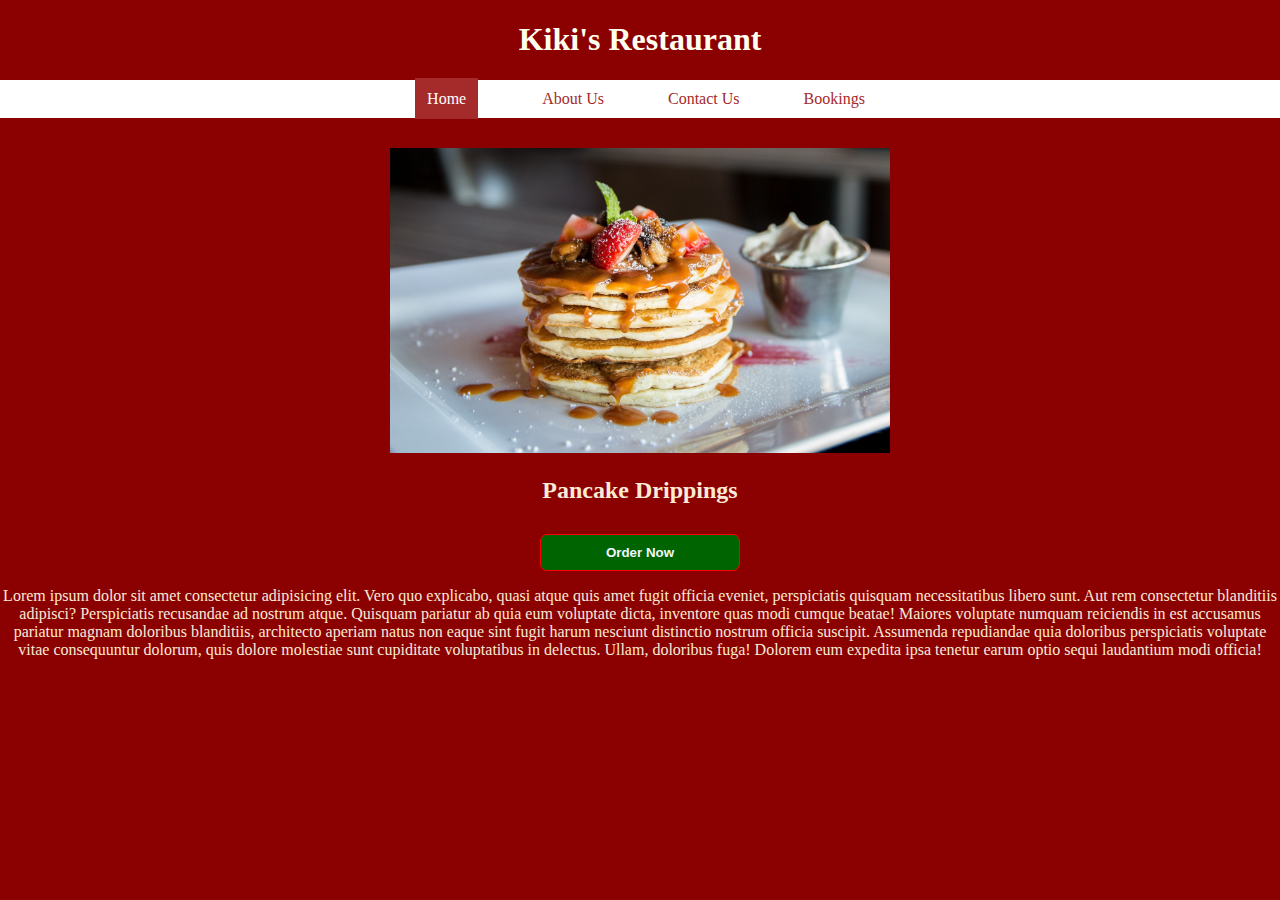
<file: index.html>
<!DOCTYPE html>
<html lang="en">
<head>
    <meta charset="UTF-8">
    <meta http-equiv="X-UA-Compatible" content="IE=edge">
    <meta name="viewport" content="width=device-width, initial-scale=1.0">
    <title>Document</title>
    <link rel="stylesheet" href="index.css">
</head>
<body>
    <h1 class="head">Kiki's Restaurant</h1>

<div class="links">
    <a class="active" href="index.html" >Home</a>
    <a href="aboutus.html">About Us</a>
    <a href="contactus.html">Contact Us</a>
    <a href="bookings.html">Bookings</a>
</div>

<div class="image">
    
    <a href="http://royalresidence.net/"> 
        <img src="images/food.jpg" alt="">
    </a>
</div>

<h2>Pancake Drippings</h2>
<div class="image">
    <button class="button">Order Now</button>

</div>
<p>Lorem ipsum dolor sit amet consectetur adipisicing elit. Vero quo explicabo, quasi atque quis amet fugit officia eveniet, perspiciatis quisquam necessitatibus libero sunt. Aut rem consectetur blanditiis adipisci? Perspiciatis recusandae ad nostrum atque. Quisquam pariatur ab quia eum voluptate dicta, inventore quas modi cumque beatae! Maiores voluptate numquam reiciendis in est accusamus pariatur magnam doloribus blanditiis, architecto aperiam natus non eaque sint fugit harum nesciunt distinctio nostrum officia suscipit. Assumenda repudiandae quia doloribus perspiciatis voluptate vitae consequuntur dolorum, quis dolore molestiae sunt cupiditate voluptatibus in delectus. Ullam, doloribus fuga! Dolorem eum expedita ipsa tenetur earum optio sequi laudantium modi officia!</p>
   
</body>
</html>
</file>
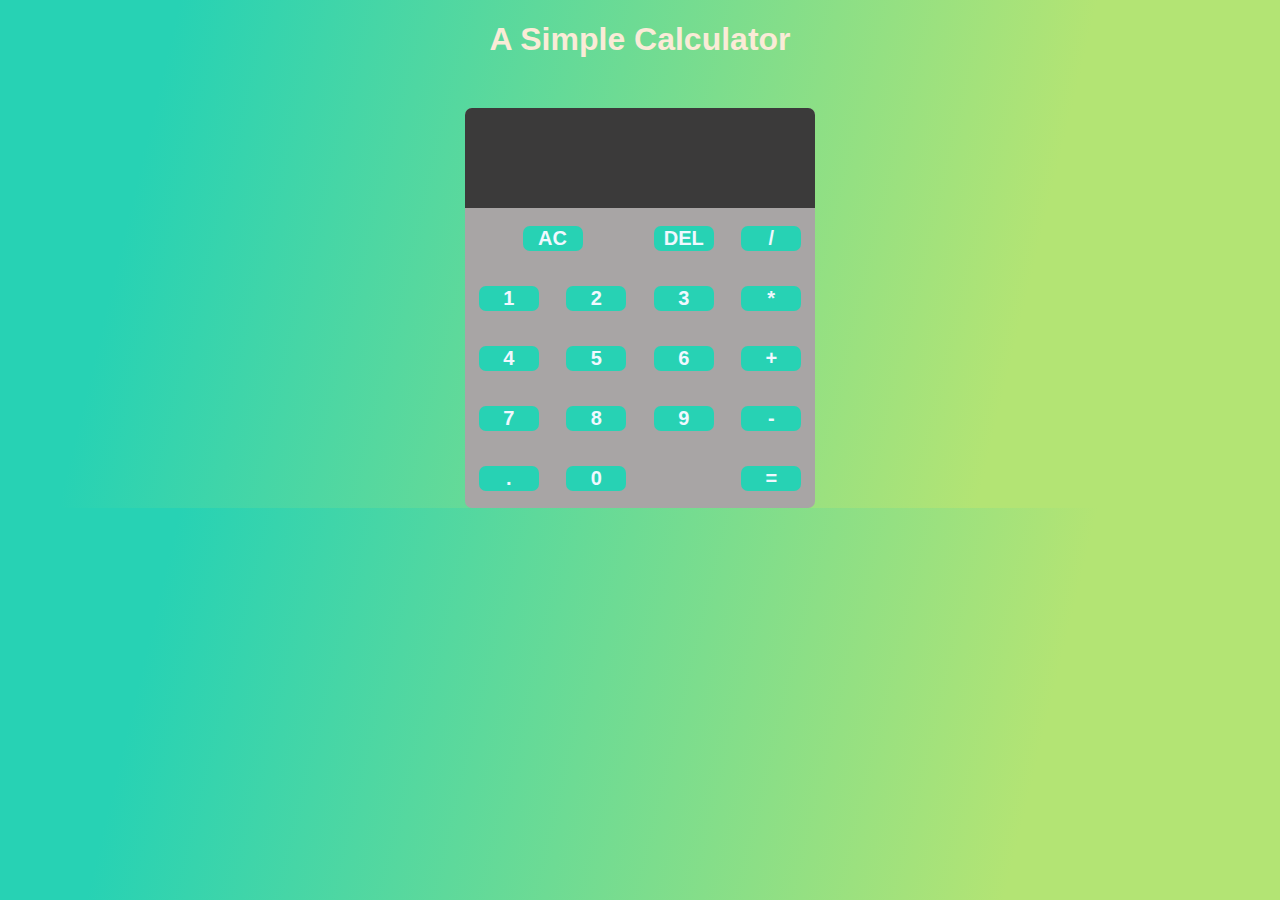
<file: calculator/index.html>
<!DOCTYPE html>
<html lang="en">
<head>
    <meta charset="UTF-8">
    <meta http-equiv="X-UA-Compatible" content="IE=edge">
    <meta name="viewport" content="width=device-width, initial-scale=1.0">
    <title>Calculator</title>
    <link rel="stylesheet" href="style.css">
</head>
<body>

    <h1>A Simple Calculator</h1>
   
    <div class="calculator">
        <div class="output">
     <div data-previous-operand class="previous-ans"></div>
    <div data-current-operand class="current-ans"></div>
        </div>

        <table>
            <tr>
<td colspan="2"><button data-all-clear>AC</button></td>
<td><button data-delete>DEL</button></td>
<td><button data-operation>/</button></td>
            </tr>
            <tr>
<td><button data-number>1</button></td>  
<td><button data-number>2</button></td>
<td><button data-number>3</button></td>
<td><button data-operation>*</button></td>
            </tr>
            <tr>
<td><button data-number>4</button></td>  
<td><button data-number>5</button></td>
<td><button data-number>6</button></td>
<td><button data-operation>+</button></td>
              </tr>
              <tr>
    <td><button data-number>7</button></td>  
    <td><button data-number>8</button></td>
    <td><button data-number>9</button></td>
<td><button data-operation>-</button></td>
              </tr>
              <tr>
    <td><button data-number>.</button></td>  
    <td><button data-number>0</button></td>
                <td></td>
    <td><button data-equals>=</button></td>
                <!-- <td><button>-</button></td> -->
              </tr>
        </table>
    </div>
    
    <script src="calculator.js"></script>
</body>
</html>
</file>
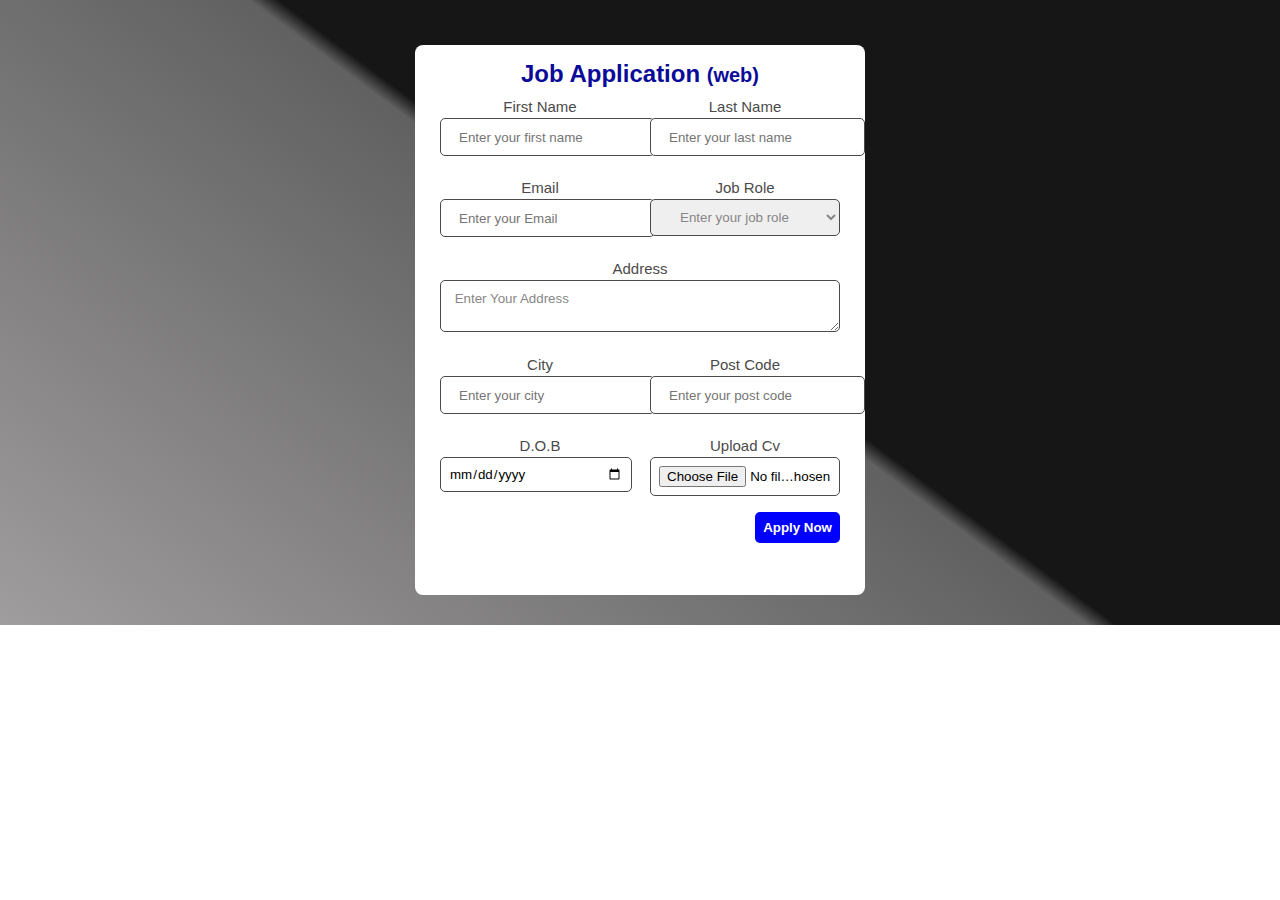
<file: form/index.html>
<!DOCTYPE html>
<html lang="en">
<head>
    <meta charset="UTF-8">
    <meta http-equiv="X-UA-Compatible" content="IE=edge">
    <meta name="viewport" content="width=device-width, initial-scale=1.0">
    <title>Document</title>
    <link rel="stylesheet" href="style.css">
</head>
<body>

    <div class="container">

        <div class="box">
    <h2 class="text">Job Application <small>(web)</small></h2>

    <form action="">
<div class="row">

<div class="col-6">
<div class="form-group">
<label for="">First Name</label>
<input class="form-control" type="text" name="" id="" placeholder="Enter your first name" required>
</div>
</div>

<div class="col-6 red" >
    <div class="form-group">
        <label for="">Last Name</label>
        <input class="form-control" type="text" name="" id="" placeholder="Enter your last name" required>
        </div>
</div>

<div class="col-6">
    <div class="form-group">
    <label for="">Email</label>
    <input class="form-control" type="email" name="" id="" placeholder="Enter your Email" required>
    </div>
    </div>


    <div class="col-6 red">
        <div class="form-group">
        <label for="">Job Role</label>
        <select name="" id="" >
    <option value="">Enter your job role</option>
    <option value="">Engineer</option>
    <option value="">Product Designer</option>
    <option value="">Web Developer</option>
        </select>
    
        </div>
        </div>

        <div class="col-12">
            <div class="form-group">
            <label for="">Address</label>
<textarea  name="" id="" cols="10" rows="2"> Enter Your Address</textarea>
            </div>
            </div>


            <div class="col-6">
                <div class="form-group">
                <label for="">City</label>
                <input class="form-control" type="text" name="" id="" placeholder="Enter your city" required>
                </div>
                </div>
                
                <div class="col-6 red" >
                    <div class="form-group">
            <label for="">Post Code</label>
<input class="form-control" type="number" name="" id="" placeholder="Enter your post code" required>
                        </div>
                </div>

                <div class="col-6">
                    <div class="form-group">
                    <label for="">D.O.B</label>
 <input class="form-controls" type="date" name="" id=""  required>
                    </div>
                    </div>
                    
                    <div class="col-6 red" >
                        <div class="form-group">
        <label for="">Upload Cv</label>
<input  type="file" name="" id=""  required>
                            </div>
                    </div>


                    <div class="col-12" >
                        <div class="btn">
      <button>Apply Now</button>
                            </div>
                    </div>





</div>
    </form>


        </div>
    </div>
    
</body>
</html>
</file>
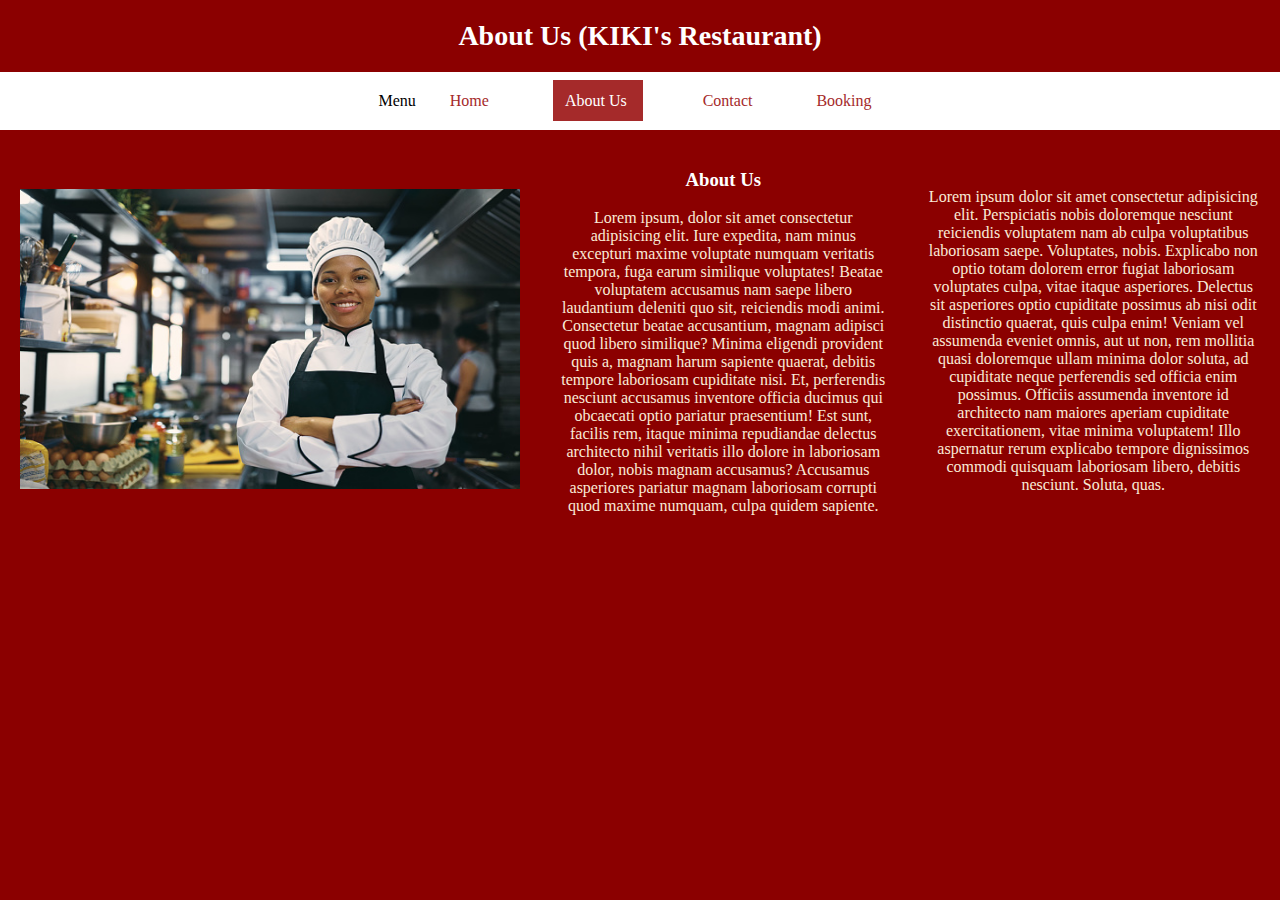
<file: aboutus.html>
<!DOCTYPE html>
<html lang="en">
<head>
    <meta charset="UTF-8">
    <meta http-equiv="X-UA-Compatible" content="IE=edge">
    <meta name="viewport" content="width=device-width, initial-scale=1.0">
    <title>Document</title>
    <link rel="stylesheet" href="index.css">
<style>

  table  tr td, th{
      padding: 20px;
      color:white;
      border:none ;
        
    }
    .bg{
        background: white;
    }
</style>
</head>
<body>
<center>
    <table class="links"  style="border-collapse:collapse; width: 100%; background: none;">
        <tr>
     <th colspan="3" style="font-size:28px;">About Us (KIKI's Restaurant)</th>
            
        </tr>
        <tr>
            <td colspan="3" class="bg">
             <span style="color:black">Menu</span>   
                <a href="index.html"> Home </a>
                <a href="aboutus.html" class="active">About Us  </a> 
                <a href="contactus.html">Contact </a>
                <a href="bookings.html"> Booking </a>
            </td>
            <!-- <td></td>
            <td></td> -->
          
        </tr>
        <tr>
            <td>
<img src="images/chef.jpg" alt="" width="500px" height="300px">
            </td>
            <td>
                <h3>About Us</h3>
<p>
    Lorem ipsum, dolor sit amet consectetur adipisicing elit. Iure expedita, nam minus excepturi maxime voluptate numquam veritatis tempora, fuga earum similique voluptates! Beatae voluptatem accusamus nam saepe libero laudantium deleniti quo sit, reiciendis modi animi. Consectetur beatae accusantium, magnam adipisci quod libero similique? Minima eligendi provident quis a, magnam harum sapiente quaerat, debitis tempore laboriosam cupiditate nisi. Et, perferendis nesciunt accusamus inventore officia ducimus qui obcaecati optio pariatur praesentium! Est sunt, facilis rem, itaque minima repudiandae delectus architecto nihil veritatis illo dolore in laboriosam dolor, nobis magnam accusamus? Accusamus asperiores pariatur magnam laboriosam corrupti quod maxime numquam, culpa quidem sapiente.
</p>
            </td>
            <td>
<p>
    Lorem ipsum dolor sit amet consectetur adipisicing elit. Perspiciatis nobis doloremque nesciunt reiciendis voluptatem nam ab culpa voluptatibus laboriosam saepe. Voluptates, nobis. Explicabo non optio totam dolorem error fugiat laboriosam voluptates culpa, vitae itaque asperiores. Delectus sit asperiores optio cupiditate possimus ab nisi odit distinctio quaerat, quis culpa enim! Veniam vel assumenda eveniet omnis, aut ut non, rem mollitia quasi doloremque ullam minima dolor soluta, ad cupiditate neque perferendis sed officia enim possimus. Officiis assumenda inventore id architecto nam maiores aperiam cupiditate exercitationem, vitae minima voluptatem! Illo aspernatur rerum explicabo tempore dignissimos commodi quisquam laboriosam libero, debitis nesciunt. Soluta, quas.
</p>
            </td>
        </tr>

    </table>
</center>

    <!-- <h1 class="head">ABOUT US</h1>
<div class="links">
    <a href="index.html">Home
    <a href="aboutus.html" class="active">About Us</a>
    <a href="contactus.html">Contact Us</a>
    <a href="bookings.html">Bookings</a>
</div> -->
    <!-- <p>Lorem ipsum dolor sit amet, consectetur adipisicing elit. Quos facilis dolorum beatae maxime, dolore distinctio delectus sequi dicta ea illum fugit eligendi blanditiis, molestias similique rerum a, quidem ducimus? Adipisci, facilis. Provident quo sint fuga eveniet, aliquam delectus sunt numquam mollitia libero, consectetur, adipisci minima qui! Eos sequi officiis ipsa autem. Aliquam incidunt nobis tenetur labore non id! Dicta eum fugit optio provident non et necessitatibus, magnam aliquam, deleniti placeat porro. Autem ipsam maiores cupiditate nobis nisi ex qui aliquid natus, iste omnis suscipit sit officiis pariatur minima amet aliquam dignissimos impedit quidem sequi accusamus provident, repellendus distinctio delectus? Dolorem!</p> -->
</body>
</html>
</file>
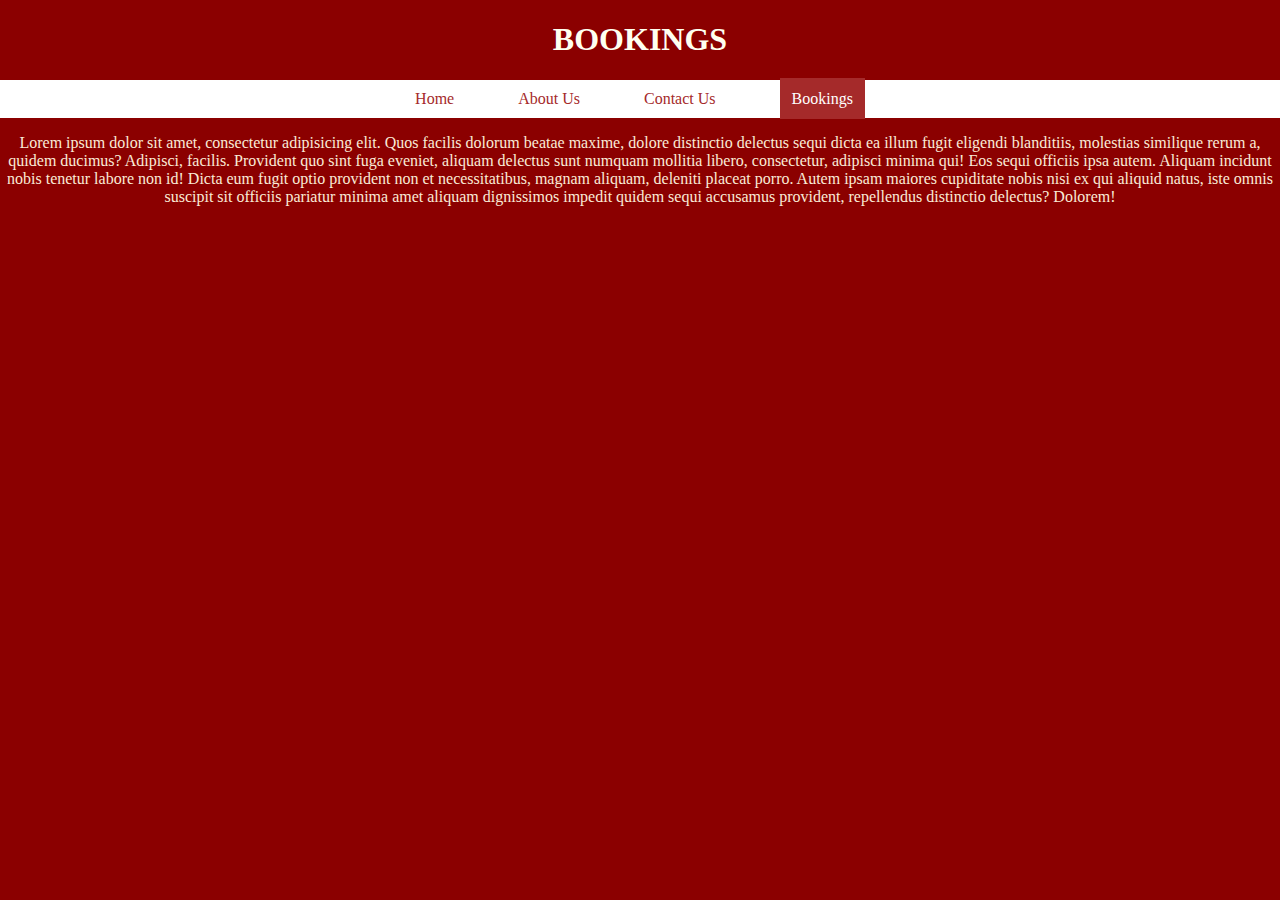
<file: bookings.html>
<!DOCTYPE html>
<html lang="en">
<head>
    <meta charset="UTF-8">
    <meta http-equiv="X-UA-Compatible" content="IE=edge">
    <meta name="viewport" content="width=device-width, initial-scale=1.0">
    <title>Document</title>
    <link rel="stylesheet" href="index.css">

</head>
<body>
    <h1 class="head">BOOKINGS</h1>
    <div class="links">
        <a href="index.html">Home</a>
        <a href="aboutus.html">About Us</a>
        <a href="contactus.html">Contact Us</a>
        <a href="bookings.html" class="active">Bookings</a>
    </div>
        <p>Lorem ipsum dolor sit amet, consectetur adipisicing elit. Quos facilis dolorum beatae maxime, dolore distinctio delectus sequi dicta ea illum fugit eligendi blanditiis, molestias similique rerum a, quidem ducimus? Adipisci, facilis. Provident quo sint fuga eveniet, aliquam delectus sunt numquam mollitia libero, consectetur, adipisci minima qui! Eos sequi officiis ipsa autem. Aliquam incidunt nobis tenetur labore non id! Dicta eum fugit optio provident non et necessitatibus, magnam aliquam, deleniti placeat porro. Autem ipsam maiores cupiditate nobis nisi ex qui aliquid natus, iste omnis suscipit sit officiis pariatur minima amet aliquam dignissimos impedit quidem sequi accusamus provident, repellendus distinctio delectus? Dolorem!</p>
</body>
</html>
</file>
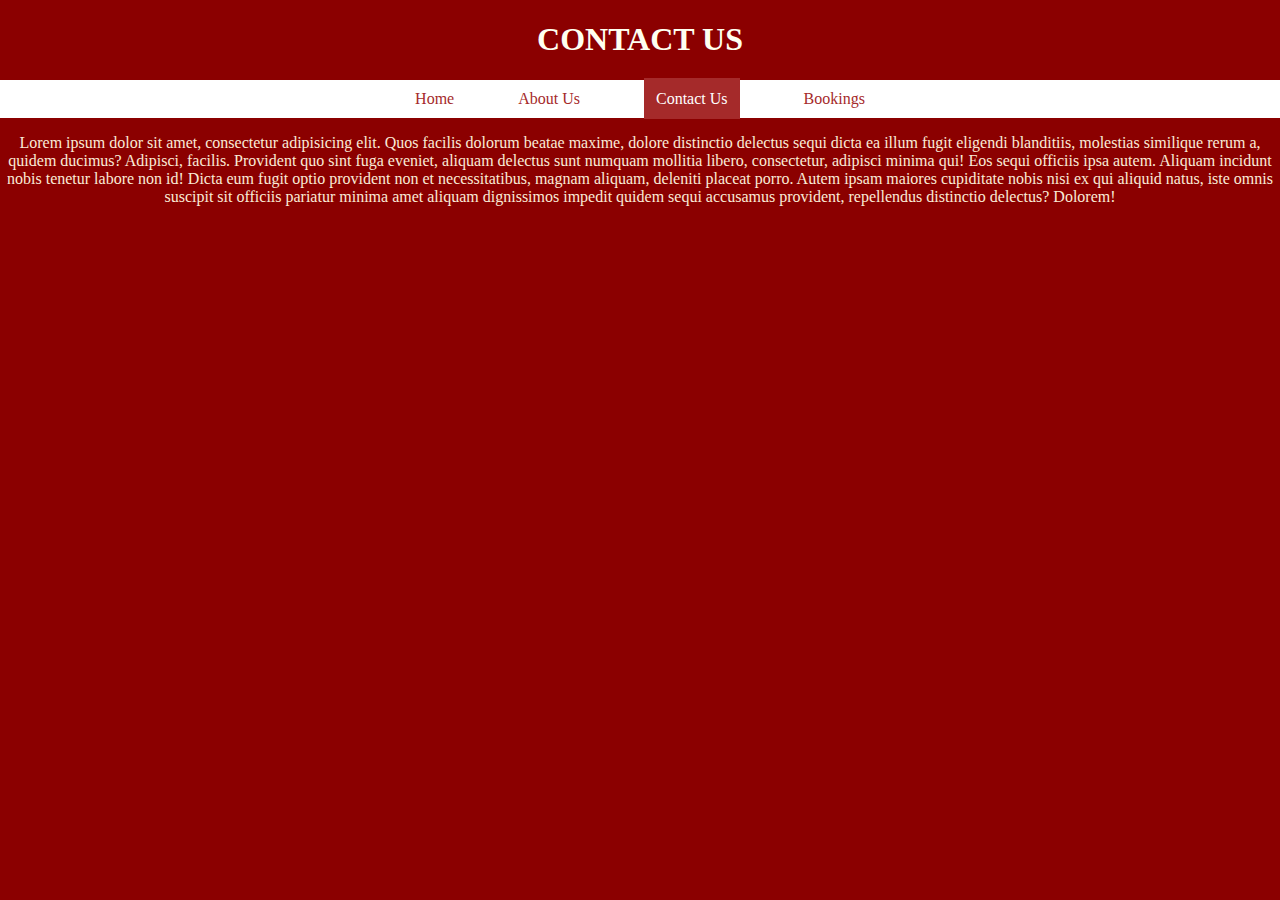
<file: contactus.html>
<!DOCTYPE html>
<html lang="en">
<head>
    <meta charset="UTF-8">
    <meta http-equiv="X-UA-Compatible" content="IE=edge">
    <meta name="viewport" content="width=device-width, initial-scale=1.0">
    <title>Document</title>
    <link rel="stylesheet" href="index.css">

</head>
<body>
    <h1 class="head">CONTACT US</h1>
    <div class="links">
        <a href="index.html">Home</a>
        <a href="aboutus.html">About Us</a>
        <a href="contactus.html" class="active">Contact Us</a>
        <a href="bookings.html">Bookings</a>
    </div>
        <p>Lorem ipsum dolor sit amet, consectetur adipisicing elit. Quos facilis dolorum beatae maxime, dolore distinctio delectus sequi dicta ea illum fugit eligendi blanditiis, molestias similique rerum a, quidem ducimus? Adipisci, facilis. Provident quo sint fuga eveniet, aliquam delectus sunt numquam mollitia libero, consectetur, adipisci minima qui! Eos sequi officiis ipsa autem. Aliquam incidunt nobis tenetur labore non id! Dicta eum fugit optio provident non et necessitatibus, magnam aliquam, deleniti placeat porro. Autem ipsam maiores cupiditate nobis nisi ex qui aliquid natus, iste omnis suscipit sit officiis pariatur minima amet aliquam dignissimos impedit quidem sequi accusamus provident, repellendus distinctio delectus? Dolorem!</p>
</body>
</html>
</file>
<file: index.css>
body{
    background: darkred;
    /* align-items: center; */
    margin:0px;
}
.head{
    color:ivory;
    text-align: center;
}
.links{
    background:white;
    padding: 10px;
    text-align: center;
}

.links a{
color:brown;
text-decoration: none;
margin: 30px;
}

.links .active{
    background:brown;
    color:white;
    padding:12px;
}

.image{
    margin-top:30px;
    text-align: center;
}
.image img{
    width:500px;
    
}
h2, p{
    color:antiquewhite;
    text-align: center;
}
.button{
border:1px solid red;
background: darkgreen; 
color:aliceblue;
padding: 10px;
border-radius: 7px;
width: 200px;
font-weight: bold;
}
</file>
<file: calculator/style.css>
*, *::before, *::after{
     box-sizing: border-box;
     font-family:'Segoe UI', Tahoma, Geneva, Verdana, sans-serif;
}
body{
    padding: 0;
    margin: 0;
    background:linear-gradient(103.49deg, #27D2B4 12.81%, #B3E474 78.35%, #B3E474 78.35%);
    text-align: center;
    color: antiquewhite;
}

.calculator{
   
   background: rgb(168, 165, 165);
    height: 400px;
    width: 350px;
    margin: auto;
    margin-top: 50px;
    border-radius: 7px;
}
.output{
    background: rgb(59, 58, 58);
    height: 100px;
    border-top-left-radius: 7px;
    border-top-right-radius: 7px;
    display: flex;
    align-items: flex-end;
    justify-content: space-around;
    flex-direction: column;
    padding: 10px;
    word-wrap: break-word;
    word-break: break-all;
}

.output .previous-ans{
    font-size: 18px;
    color: rgb(255, 255, 255, .75);
}

.output .current-ans{
    font-size: 25px;
    color: rgb(255, 255, 255);
}
.calculator >table{
    width: 100%;
    text-align: center;
    height: 300px;
    border-collapse: collapse;
  
}

button{
    font-size: 20px;
    width: 60px;
    text-align: center;
    border-radius: 7px;
    border: none;
    background: #27D2B4;
    color: aliceblue;
    font-weight: bold;
    cursor: pointer;
}

button:hover{
    background: aliceblue;
    color: #27D2B4;
}
</file>
<file: form/style.css>
*, *::before, *::after{
    box-sizing: border-box;
    font-family:'Segoe UI', Tahoma, Geneva, Verdana, sans-serif;
    margin: 0;
    padding: 0;
}

.container{
    background-image: linear-gradient(36.7deg, #9F9D9D 0%, #626161 51.35%, #161616 52.72%);
    height: 625px;
    padding-top: 45px;
}

.box{
    width: 450px;
    height: 550px;
    background: white;
    margin: auto;
    border-radius: 8px;
    padding: 15px 25px;
}

.text{
    color: rgb(11, 11, 153);
    text-align: center;
    margin-bottom: 10px;
}

.row{
 
    display: flex;
    flex-wrap: wrap;
}

.col-6{
    flex: 0 0 auto;
    width:50%;
}

.col-12{
    flex: 0 0 auto;
    width:100%;
}

.form-group{
    display: block;
    /* background: orange; */
}
.form-group label{
    margin-bottom: 3px;
    display: block;
    font-weight: 500;
    text-align: center;
    font-size: 15px;
    color: #4b4a4a;
}
.form-group .form-control{
    height: 30px;
    padding: 18px;
    border: 1px solid #4b4a4a;
    border-radius: 5px;
    margin-bottom: 23px;
}
.red{
    /* background: red; */
    padding-left: 10px;
}

.form-group select{
    width: 100%;
    height: 37px;
    padding: 8px 25px;
    border: 1px solid #4b4a4a;
    border-radius: 5px;
    margin-bottom: 24px;
    color:#888686;

}

.form-group select option{
    display: block;
    white-space: nowrap;
    /* min-height: 5px;
    padding: 15px ; */
}

.form-group textarea{
    width: 100%;
    padding: 10px;
    border: 1px solid #4b4a4a;
    border-radius: 5px;
    margin-bottom: 20px;
    color:#888686;
}
.btn button{
    background: blue;
    border: none;
    padding: 8px;
    color: white;
    border-radius: 5px;;
    font-weight: bold;
    cursor: pointer;
}

.btn{
    text-align: right;
}

input[type=date]{
    width: 96%;
    padding: 8px;
    border: 1px solid #4b4a4a;
    border-radius: 5px; 
    margin-bottom: 20px;

}
input[type=file]{
    width: 100%;
    border: 1px solid #4b4a4a;
    padding: 8px;
    border-radius: 5px; 

}
</file>
